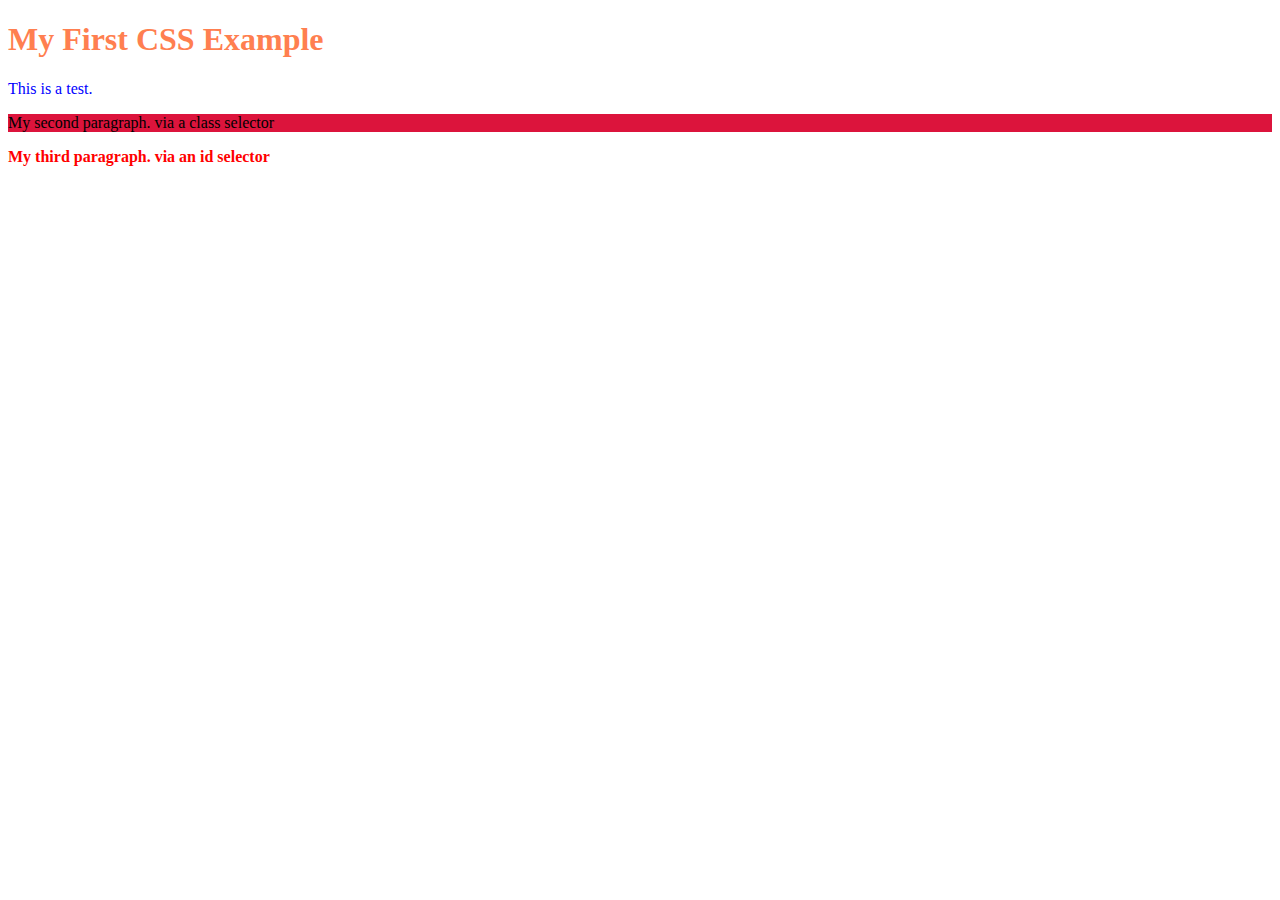
<file: Example/index.html>
<!DOCTYPE html>
<html lang="en">
<head>
    <meta charset="UTF-8">
    <meta name="viewport" content="width=device-width, initial-scale=1.0">
    <link rel="stylesheet" href="./CSS/style.css">
    <title>CSS Syntax</title>
</head>
<body>
    <header role="banner">
        <h1>My First CSS Example</h1>
        <p class="I've never seen suchhighlight test">This is a test.</p> 
        <p class="highlight">My second paragraph. via a class selector</p>
        <p id="special">My third paragraph. via an id selector</p>
             
    </header>
</body>
</html>
</file>
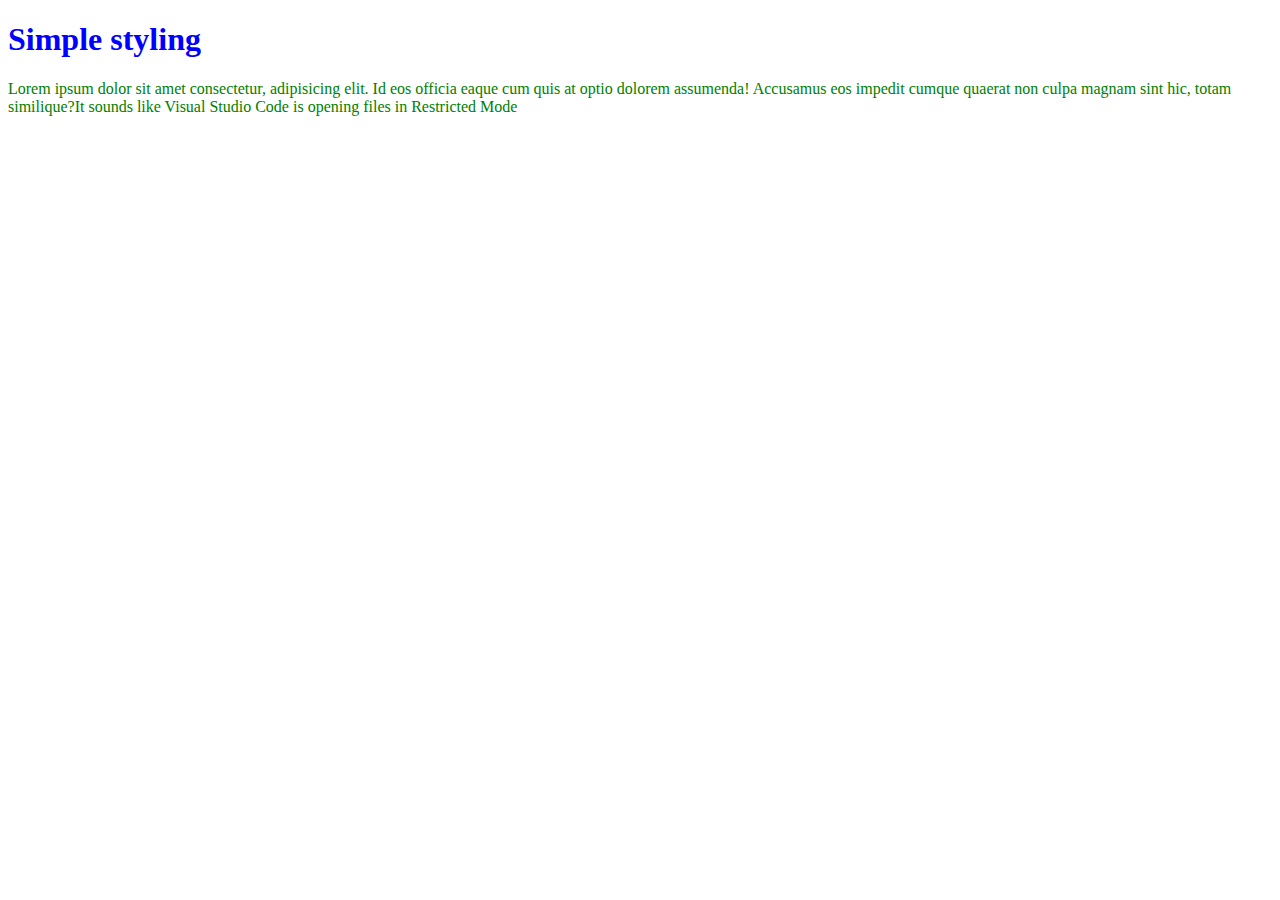
<file: Problem 1 Creating a Three-Column Layout/problem1.html>
<!DOCTYPE html>
<html lang="en">
<head>
    <meta charset="UTF-8">
    <meta name="viewport" content="width=device-width, initial-scale=1.0">
    <link rel="stylesheet" href="./css/style.css">
    <title>Simple Styling</title>
</head>
<body>
    <header role="banner">
        <h1> Simple styling </h1>
            <p>Lorem ipsum dolor sit amet consectetur, adipisicing elit. Id eos officia eaque cum quis at optio dolorem assumenda! Accusamus eos impedit cumque quaerat non culpa magnam sint hic, totam similique?It sounds like Visual Studio Code is opening files in Restricted Mode</p>
      </header>
</body>
</html>
</file>
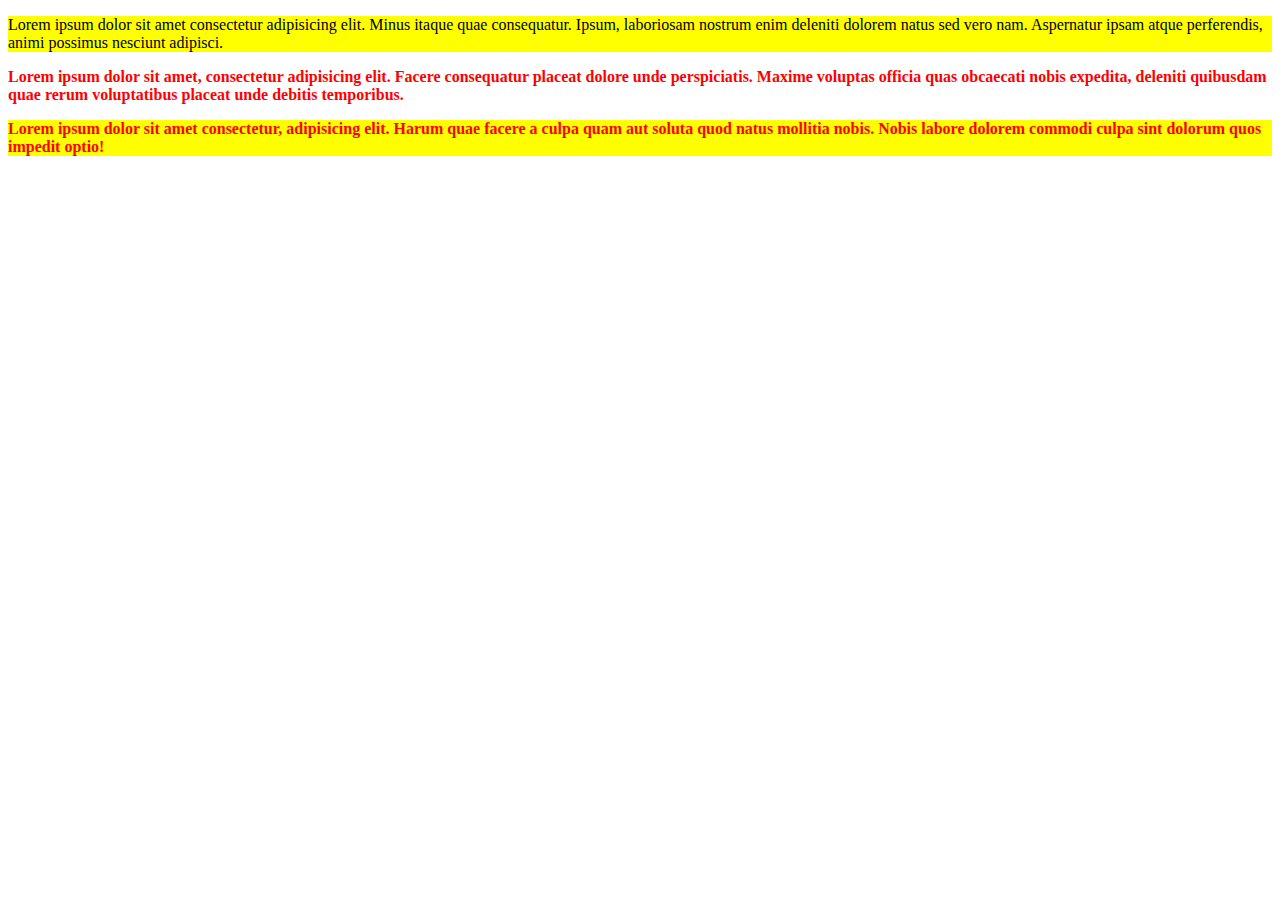
<file: Problem 2 Building a Full-Width Header and Footer/problem2.html>
<!DOCTYPE html>
<html lang="en">
<head>
    <meta charset="UTF-8">
    <meta name="viewport" content="width=device-width, initial-scale=1.0">
    <link rel="stylesheet" href="./css/style.css">
    <title>class vs id </title>
</head>
<body>
    <p class="highlight">Lorem ipsum dolor sit amet consectetur adipisicing elit. Minus itaque quae consequatur. Ipsum, laboriosam nostrum enim deleniti dolorem natus sed vero nam. Aspernatur ipsam atque perferendis, animi possimus nesciunt adipisci.</p>
    <p id="special">Lorem ipsum dolor sit amet, consectetur adipisicing elit. Facere consequatur placeat dolore unde perspiciatis. Maxime voluptas officia quas obcaecati nobis expedita, deleniti quibusdam quae rerum voluptatibus placeat unde debitis temporibus.</p>
    <p id="special" class="highlight">Lorem ipsum dolor sit amet consectetur, adipisicing elit. Harum quae facere a culpa quam aut soluta quod natus mollitia nobis. Nobis labore dolorem commodi culpa sint dolorum quos impedit optio!</p>
</body>
</html>
</file>
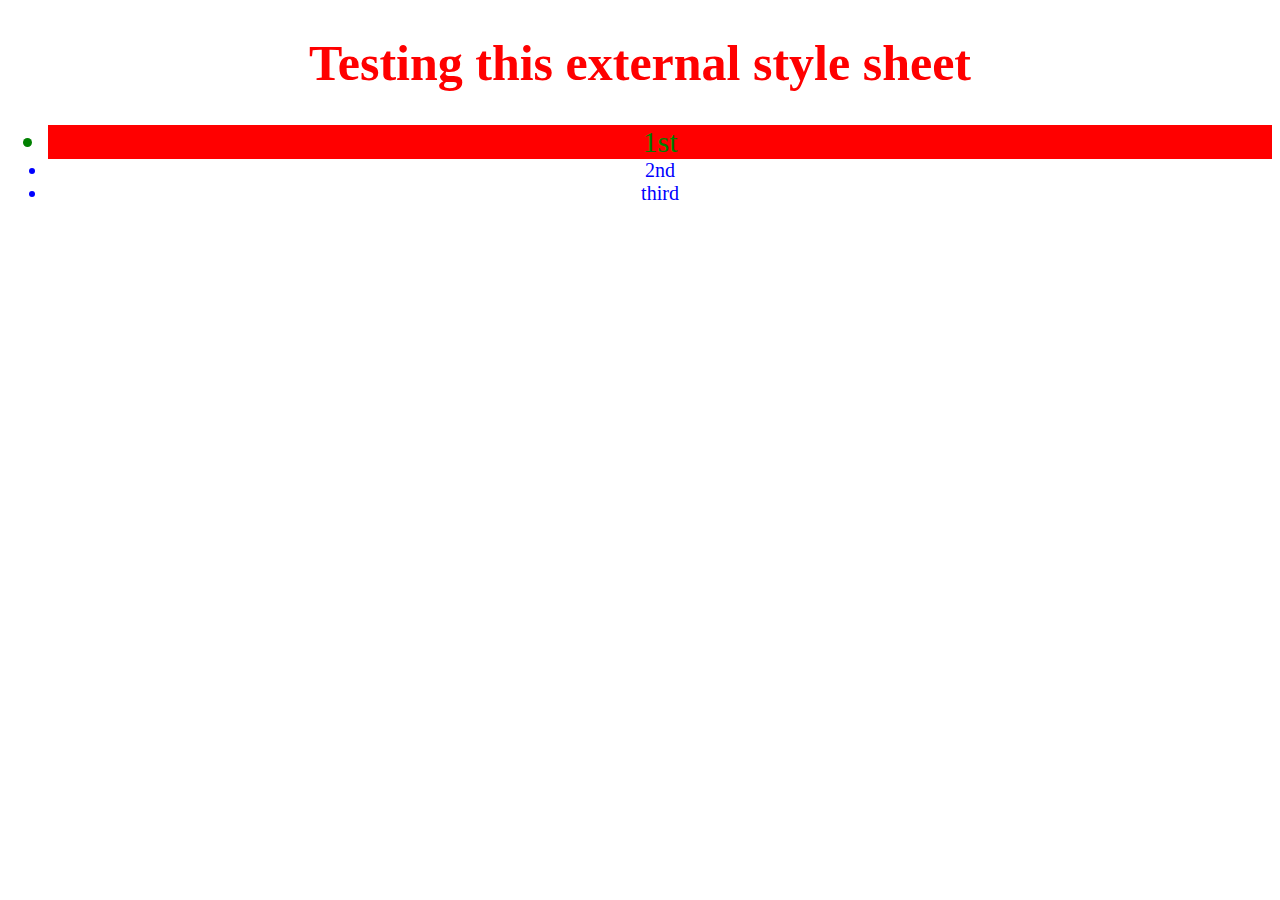
<file: Problem 3 Designing a Responsive Image Gallery/problem3.html>
<!DOCTYPE html>
<html lang="en">
<head>
    <meta charset="UTF-8">
    <meta name="viewport" content="width=device-width, initial-scale=1.0">
    <link rel="stylesheet" href="./css/style.css">
    <title>External stylesheet</title>
</head>
<body>
 <header role="banner">
    <h1>
        Testing this external style sheet
    </h1>
 </header>   
<main role="main">
    <ul class = "firstlist">
        <li style= "background-color: red" class=firstbullet>1st</li>
        <li>2nd</li>
        <li>third</li>
    </ul>
    </main>
</body>
</html>
</file>
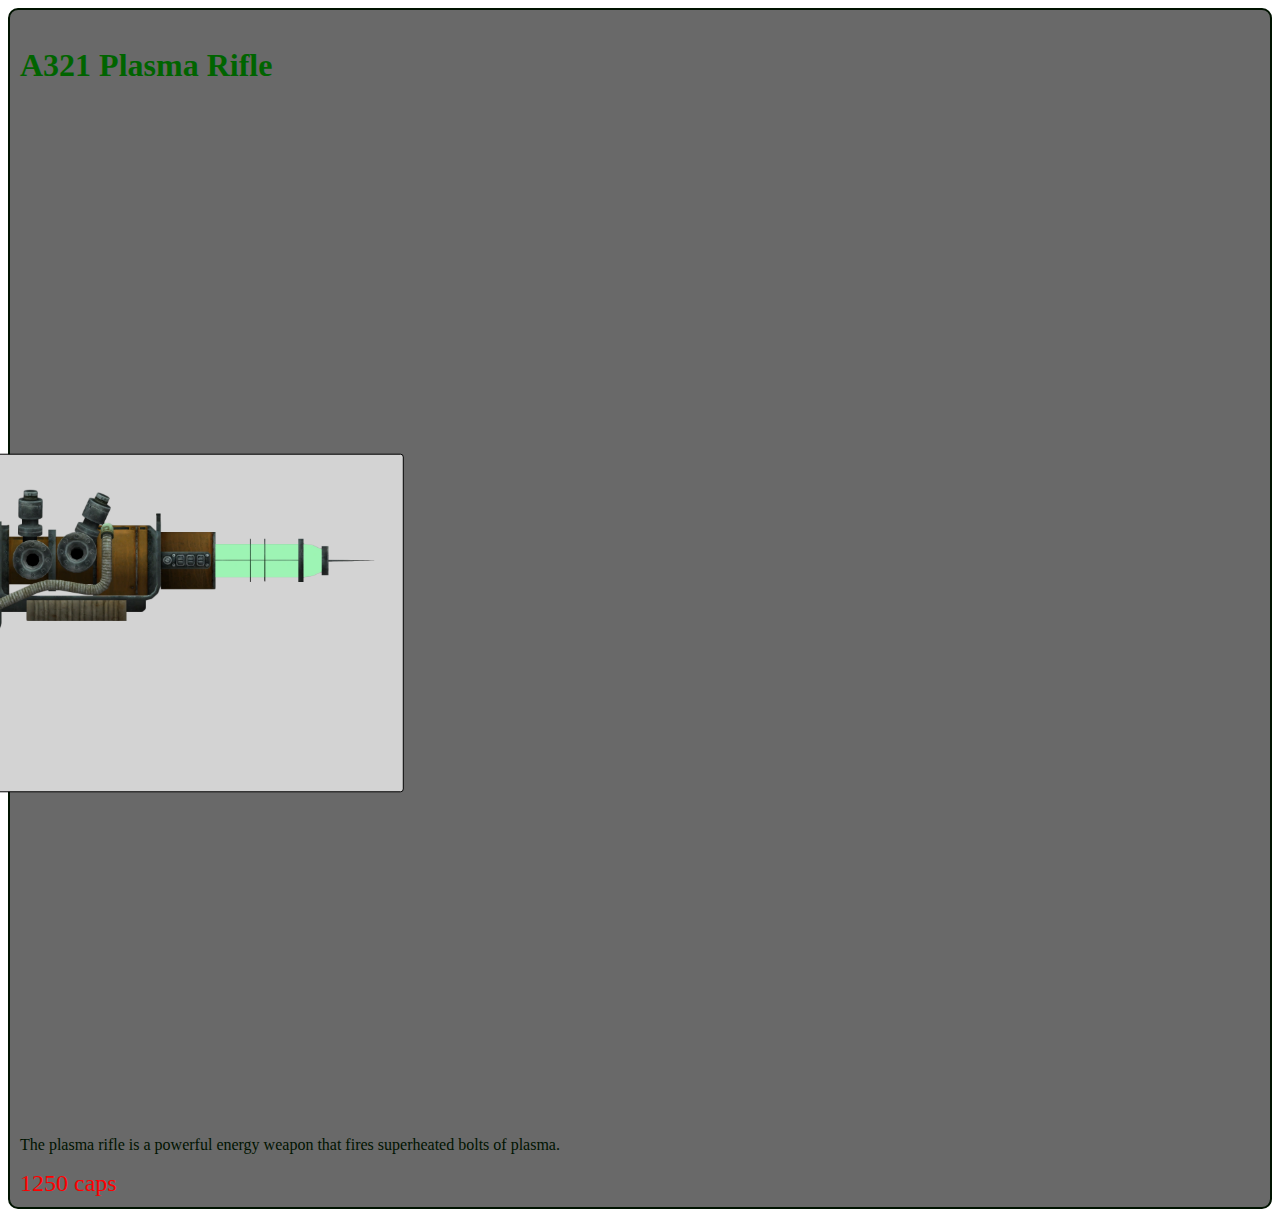
<file: Problem 5 Multi-Section Landing Page with Bootstrap Cards/problem5.html>
<!DOCTYPE html>
<html lang="en">
<head>
    <meta charset="UTF-8">
    <meta name="viewport" content="width=device-width, initial-scale=1.0">
    <link rel="stylesheet" href="./css/style.css">
    <title>Document</title>
</head>
<body>
    <main>
        <div class="card">
            <h2> A321 Plasma Rifle</h2>
            <img class="pic"src="./images/pr.jpg" alt="A321 Plasma Rifle">
            <p>
                The plasma rifle is a powerful energy weapon that fires superheated bolts of plasma.
            </p>
            <span style="color: red;">
                1250 caps
            </span>
        </div>
    </main>
    
</body>
</html>
</file>
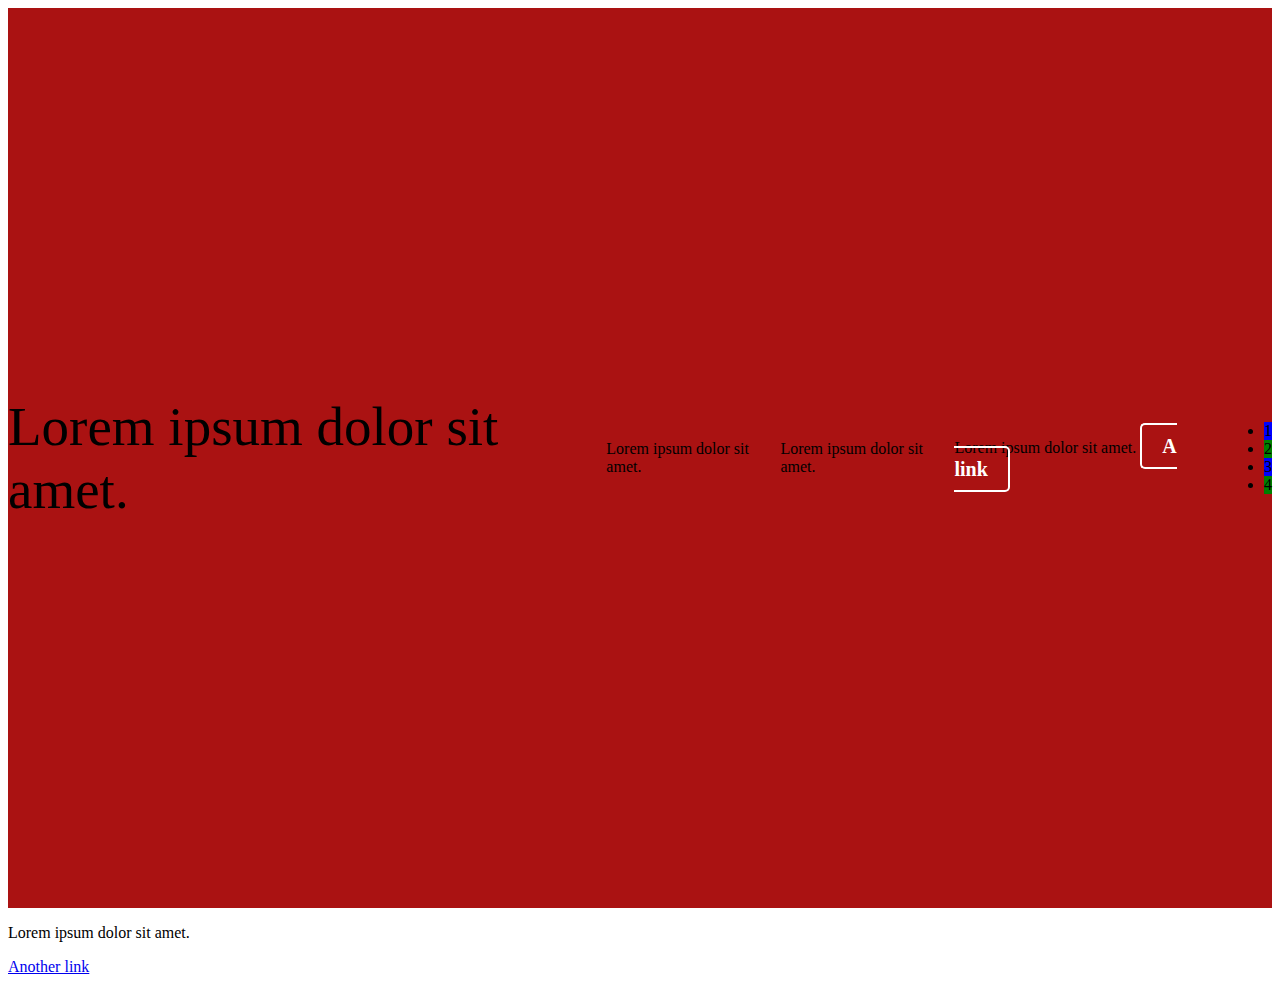
<file: Problem 6 Static Sidebar Layout/problem6.html>
<!DOCTYPE html>
<html lang="en">
<head>
    <meta charset="UTF-8">
    <meta name="viewport" content="width=device-width, initial-scale=1.0">
    <link rel="stylesheet" href="./css/style.css">
    <title>Advanced Selector Challenge</title>
</head>
<body>
    <div class="container">
        <p style="font-size: 55px;">Lorem ipsum dolor sit amet.</p>
        <p>Lorem ipsum dolor sit amet.</p>
        <p>Lorem ipsum dolor sit amet.</p>
        <p>Lorem ipsum dolor sit amet.
            <a href="#" target="_blank" noopener>A link</a></p>
        <ul>
            <li class="list-item1">1</li>
            <li class="list-item2">2</li>
            <li class="list-item3">3</li>
            <li class="list-item4">4</li>
        </ul>
    </div>

    <p>Lorem ipsum dolor sit amet.</p>
    <a href="#" target="_blank" noopener> Another link</a>
    
</body>
</html>
</file>
<file: Example/CSS/style.css>
h1  {
    color: coral;
}

.highlight {
 background-color:crimson
}

#special {
    color: red;
    font-weight: bold;
}

.test {
    color: blue;
  
}
</file>
<file: Problem 1 Creating a Three-Column Layout/css/style.css>
h1 {
color: blue;
}

p { color: green;

}
</file>
<file: Problem 2 Building a Full-Width Header and Footer/css/style.css>
.highlight {
  background-color: yellow;
}

#special {
  font-weight: bold;    color: red;
}
</file>
<file: Problem 3 Designing a Responsive Image Gallery/css/style.css>
h1  {
    color: red;
    font-size: 50px;
    text-align: center;
}

.firstbullet {
    color: green;
    font-size: 30px;
    text-align: center;
}

.firstlist {
    color: blue;
    font-size: 20px;
    text-align: center;
}
</file>
<file: Problem 5 Multi-Section Landing Page with Bootstrap Cards/css/style.css>
.card{
border: 15px;
border-width: 2px;
border-style: solid;
border-radius: 10px;
padding: 10px;
box-shadow: inset;color: rgb(0, 19, 0);
background-color:dimgrey;
}

span{
font-size: x-large;
color: lightgray;    
}  

.pic{
    border: solid; color: black;
    border-radius: 10px;
    padding: 10px;
    box-shadow: inset;
    scale: .33;
    background-color: lightgray;
    float: right;
    margin-right: 10px;
    margin-left: 10px;

}

h2{
    color: darkgreen;
    font-size: xx-large;
    font-weight: bolder;
    text-align: left;
}
</file>
<file: Problem 6 Static Sidebar Layout/css/style.css>
.container {
    display: flex;
    justify-content: center;
    align-items: center;
    height: 100vh;
    background-color: #aa1212;

}
.container p a { 
    color: #fff;
    text-decoration: none;
    font-size: 20px;
    font-weight: bold;
    padding: 10px 20px;
    border: 2px solid #fff;
    border-radius: 5px;
    transition: 0.5s;
 }

 .container > ul > li {

    background-color: blue;
    
 }

 .container > ul > li:nth-child(2n) {
    background-color: green;
 }
</file>
